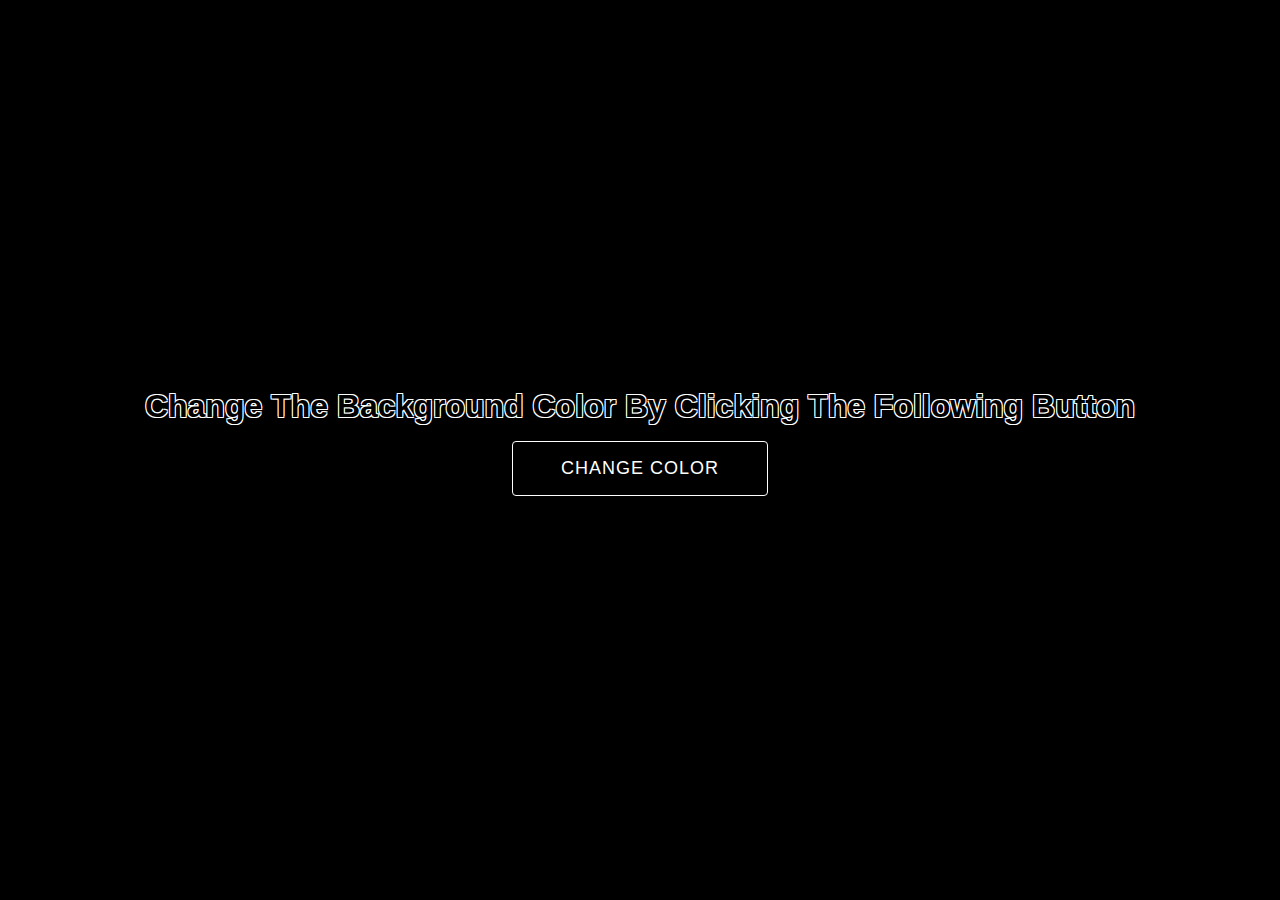
<file: 1) Generate RGB Color/index.html>
<!DOCTYPE html>
<html lang="en">
	<head>
		<meta charset="UTF-8" />
		<meta http-equiv="X-UA-Compatible" content="IE=edge" />
		<meta name="viewport" content="width=device-width, initial-scale=1.0" />
		<title>Change The Background Color</title>
		<link rel="stylesheet" href="style.css" />
		<script src="./app.js" defer></script>
	</head>
	<body>
		<div class="container" id="root">
			<h1>
				Change The Background Color By Clicking The Following Button
			</h1>
			<button id="change-btn">Change Color</button>
		</div>
	</body>
</html>
</file>
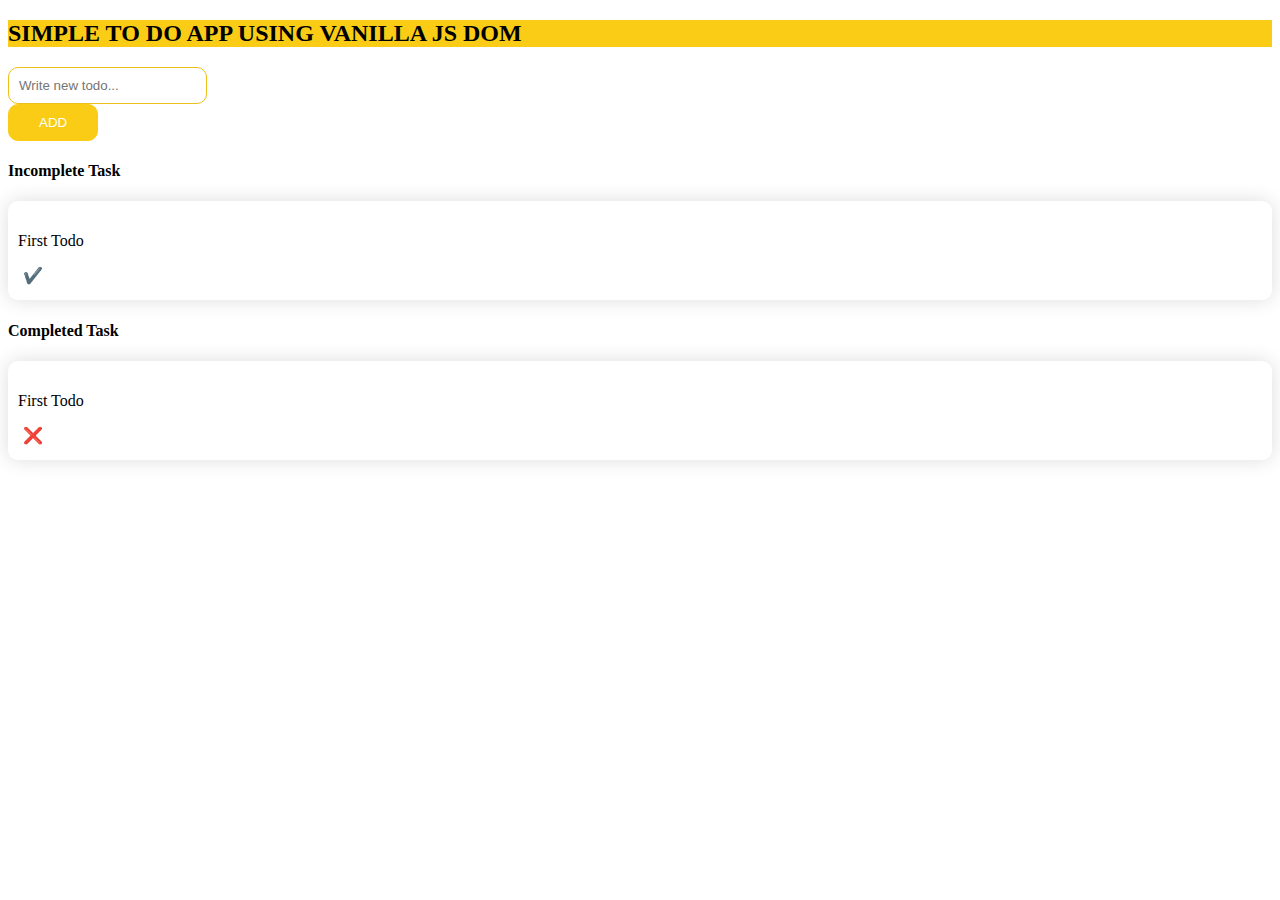
<file: 2) To-Do-App/index.html>
<!DOCTYPE html>
<html lang="en">
<head>
    <meta charset="UTF-8">
    <meta http-equiv="X-UA-Compatible" content="IE=edge">
    <meta name="viewport" content="width=device-width, initial-scale=1.0">
    <title>To Do Application Using Vanilla JS</title>
    <!-- Bootstrap CSS CDN links -->
    <link href="https://cdn.jsdelivr.net/npm/bootstrap@5.1.3/dist/css/bootstrap.min.css" rel="stylesheet" integrity="sha384-1BmE4kWBq78iYhFldvKuhfTAU6auU8tT94WrHftjDbrCEXSU1oBoqyl2QvZ6jIW3" crossorigin="anonymous">
    <link rel="stylesheet" href="style.css">
</head>
<body>
    <header class="top-header">
      <h2 class="text-center p-3">Simple TO DO App Using Vanilla JS DOM</h2>
    </header>

    <section class="todo-app">
        <div class="container">
            <div class="row">
              <div class="todo-form">
                <div class="col-md-6 col-sm-12 offset-md-3 offset-sm-0">
                  <form class="row g-3">
                    <div class="col-md-9 col-sm-9">
                      <input type="text" class="form-control" id="newTask" placeholder="Write new todo..." required="">
                    </div>
                    <div class="col-md-3 col-sm-3 col-12 text-center">
                      <button class="btn btn-add" type="submit">Add</button>
                    </div>
                  </form>
                </div>
              </div>
            </div>

            <div class="row mt-2">
              <div class="col-md-4 offset-md-2">
                <div class="incomplete-task">
                  <h4 class="text-center mb-4 ">Incomplete Task</h4>
                  <div class="incomplete-todo d-flex justify-content-between align-items-center mb-2">
                    <p class="mb-0">First Todo</p>
                    <div class="incomplete-todo-icon">
                      <span class="complete" onclick="completeTask(this);">✔️</span>
                    </div>
                  </div>
                </div>
              </div>
              <div class="col-md-4">
                <div class="completed-task">
                  <h4 class="text-center mb-4">Completed Task</h4>
                    <div class="complete-todo d-flex justify-content-between align-items-center mb-2">
                      <p class="mb-0">First Todo</p>
                      <span class="delete" onclick="deleteTask(this);">❌</span>
                    </div>
                </div>
              </div>
            </div>
        </div>
    </section>

    
    <!-- JavaScript Bundle with Popper -->
    <script src="https://cdn.jsdelivr.net/npm/bootstrap@5.1.3/dist/js/bootstrap.bundle.min.js" integrity="sha384-ka7Sk0Gln4gmtz2MlQnikT1wXgYsOg+OMhuP+IlRH9sENBO0LRn5q+8nbTov4+1p" crossorigin="anonymous"></script>
    <script src="script.js"></script>
</body>
</html>
</file>
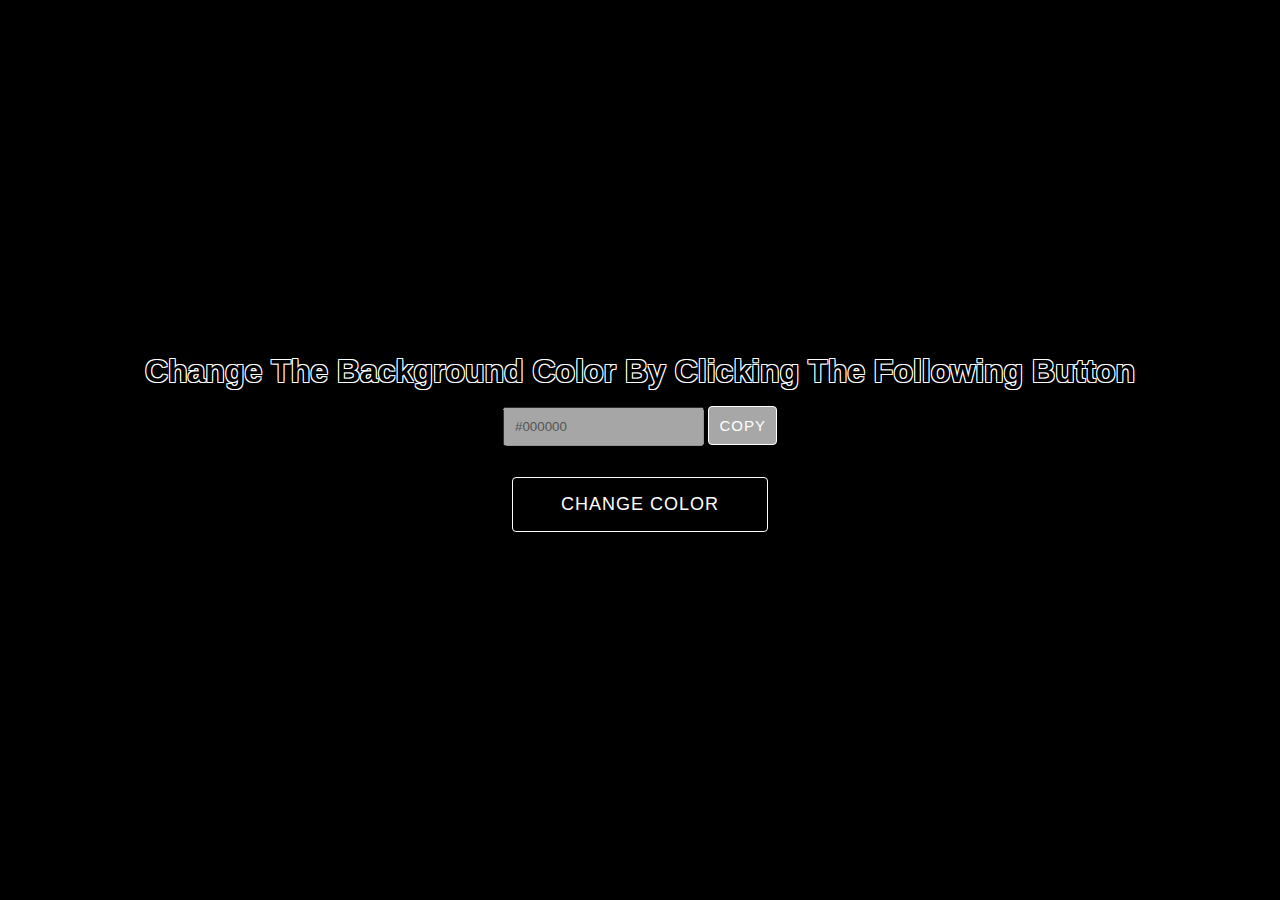
<file: 3) Generate Hexadecimal Color/index.html>
<!DOCTYPE html>
<html lang="en">
	<head>
		<meta charset="UTF-8" />
		<meta http-equiv="X-UA-Compatible" content="IE=edge" />
		<meta name="viewport" content="width=device-width, initial-scale=1.0" />
		<title>Change The Background Color</title>
		<link rel="stylesheet" href="style.css" />
		<script src="./app.js" defer></script>
	</head>
	<body>
		<div class="container" id="root">
			<h1>
				Change The Background Color By Clicking The Following Button
			</h1>
			
			<div class="input-group">
				<input id="input-text" type="text" disabled value="#000000">
				<button id="copy-btn">Copy</button>
			</div>
			<button id="change-btn">Change Color</button>
		</div>
	</body>
</html>
</file>
<file: 1) Generate RGB Color/style.css>
*,
*::before,
*::after {
	margin: 0;
	padding: 0;
	box-sizing: border-box;
}

body {
	font-family: 'Franklin Gothic Medium', 'Arial Narrow', Arial, sans-serif;
	font-size: 16px;
	background-color: #000;
	width: 100vw;
	height: 100vh;
}

.container {
	width: 100%;
	height: 100%;
	display: flex;
	flex-direction: column;
	justify-content: center;
	align-items: center;
}

button {
	padding: 1rem 3rem;
	margin: 1rem 0;
	outline: none;
	background-color: #000;
	color: #fff;
	border: 1px solid #fff;
	border-radius: 0.25rem;
	font-size: 18px;
	text-transform: uppercase;
	letter-spacing: 1px;
	cursor: pointer;
}

button:hover {
	background-color: #fff;
	color: #000;
	border: 1px solid #000;
}

h1 {
	text-shadow: -1px -1px 0 #fff, 1px -1px 0 #fff, -1px 1px 0 #fff,
		1px 1px 0 #fff;
	text-align: center;
}
</file>
<file: 2) To-Do-App/style.css>
input, textarea, button {
    outline: none;
    box-shadow:none !important;
}
header.top-header {
    background: #FACC15;
    text-transform: uppercase;
}

.btn-add {
    background-color: #FACC15;
    border: 1px solid #FACC15;
    color: #fff;
    font-weight: 500;
    text-transform: uppercase;
    padding: 10px 30px;
    border-radius: 10px;
}
.btn-add:hover{
    background-color: #ebc119;
    border: 1px solid #ebc119;
    color: #fff;
}
.todo-form input {
    padding: 10px;
    border-radius: 10px;
    border: 1px solid #ebc119;
}

.todo-form {
    margin: 20px 0px;
}
.todo-form input:focus {
    outline: 2px solid #FACC15;
    border-color: #FACC15;
}
.incomplete-todo, .complete-todo {
    padding: 15px 10px;
    box-shadow: 0px 0px 20px 0px #ddd;
    border-radius: 10px;
}
.incomplete-todo p, .complete-todo p {
    font-weight: 500;
}
.incomplete-todo-icon span, .complete-todo span {
    cursor: pointer;
    margin: 0px 5px;
}

@media (max-width: 767px){
    .completed-task {
        margin-top: 20px;
    }
}
</file>
<file: 3) Generate Hexadecimal Color/style.css>
*,
*::before,
*::after {
	margin: 0;
	padding: 0;
	box-sizing: border-box;
}

body {
	font-family: 'Franklin Gothic Medium', 'Arial Narrow', Arial, sans-serif;
	font-size: 16px;
	background-color: #000;
	width: 100vw;
	height: 100vh;
}

.container {
	width: 100%;
	height: 100%;
	display: flex;
	flex-direction: column;
	justify-content: center;
	align-items: center;
}

button {
	padding: 1rem 3rem;
	margin: 1rem 0;
	outline: none;
	background-color: #000;
	color: #fff;
	border: 1px solid #fff;
	border-radius: 0.25rem;
	font-size: 18px;
	text-transform: uppercase;
	letter-spacing: 1px;
	cursor: pointer;
}

button:hover {
	background-color: #fff;
	color: #000;
	border: 1px solid #000;
}
button#copy-btn {
    padding: 10px;
    font-size: 15px;
    background: #a7a7a7;
}

h1 {
	text-shadow: -1px -1px 0 #fff, 1px -1px 0 #fff, -1px 1px 0 #fff,
		1px 1px 0 #fff;
	text-align: center;
}

input[type="text"] {
    padding: 10px;
    margin-top: 5px;
}
</file>
